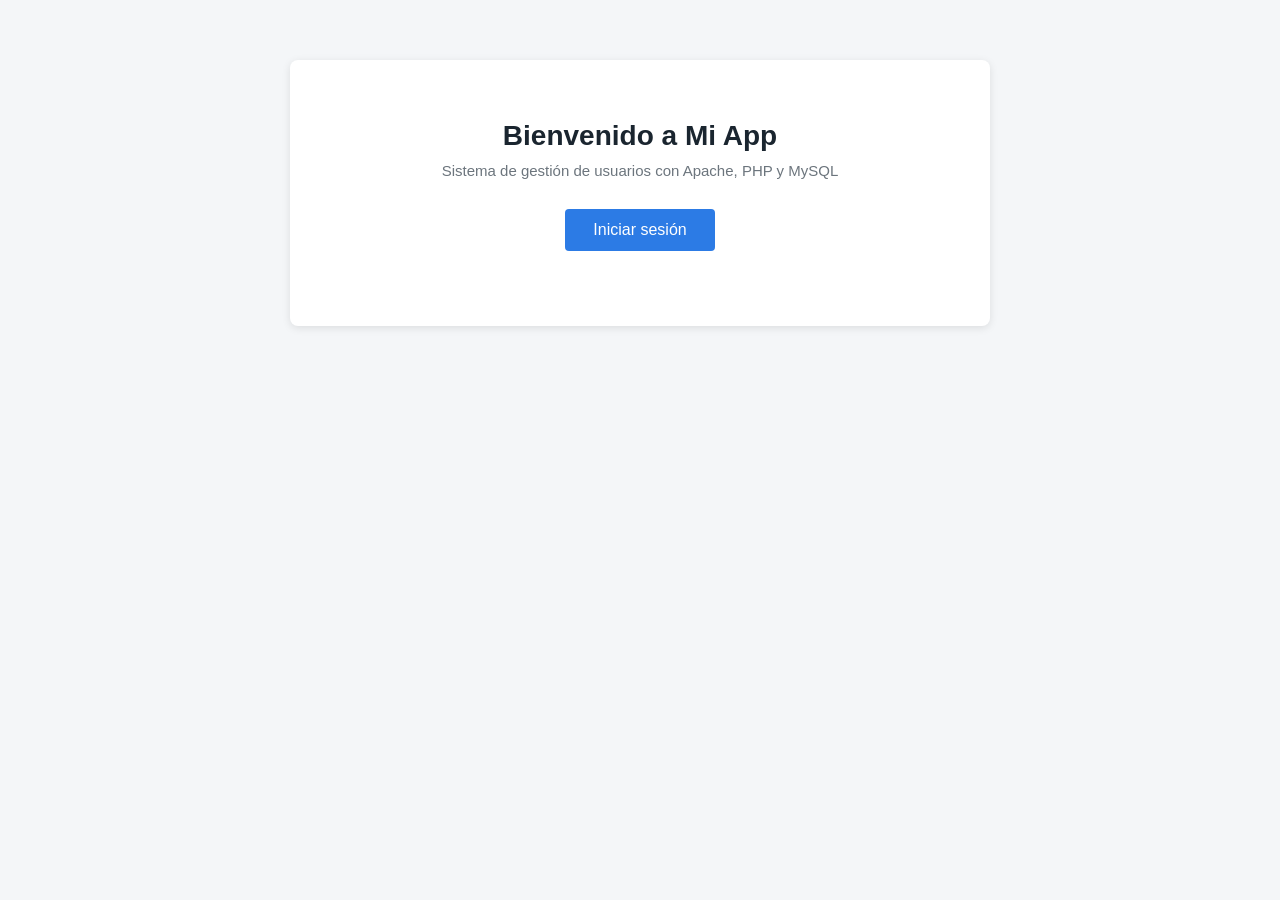
<file: index.html>
<!DOCTYPE html>
<html lang="es">
<head>
    <meta charset="UTF-8">
    <title>Mi App - Bienvenida</title>
    <link rel="stylesheet" href="public/css/estilos.css">
</head>
<body>
    <div class="contenedor pagina-inicio">
        <h1>Bienvenido a Mi App</h1>
        <p class="subtitulo">Sistema de gestión de usuarios con Apache, PHP y MySQL</p>

        <div class="acciones-inicio">
            <a href="server/api/api/public/index.php" class="boton-nuevo">Iniciar sesión</a>
        </div>
    </div>
</body>
</html>
</file>
<file: public/css/estilos.css>
/* estilos.css - Estilos simples para la aplicación */

* {
    box-sizing: border-box;
    margin: 0;
    padding: 0;
    font-family: Arial, Helvetica, sans-serif;
}

body {
    background-color: #f4f6f8;
    color: #2c3e50;
    padding: 20px;
}

.contenedor {
    max-width: 700px;
    margin: 40px auto;
    background: #ffffff;
    padding: 30px;
    border-radius: 8px;
    box-shadow: 0 2px 8px rgba(0, 0, 0, 0.1);
}

h2 {
    margin-bottom: 20px;
    color: #1a252f;
}

label {
    display: block;
    margin-top: 15px;
    margin-bottom: 5px;
    font-weight: bold;
}

input[type="text"],
input[type="email"],
input[type="password"] {
    width: 100%;
    padding: 10px;
    border: 1px solid #ccc;
    border-radius: 4px;
    font-size: 14px;
}

button {
    margin-top: 20px;
    padding: 10px 20px;
    background-color: #2c7be5;
    color: white;
    border: none;
    border-radius: 4px;
    cursor: pointer;
    font-size: 14px;
}

button:hover {
    background-color: #1a5cb8;
}

.mensaje-error {
    background-color: #fdecea;
    color: #b71c1c;
    padding: 10px;
    border-radius: 4px;
    margin-bottom: 15px;
}

a {
    color: #2c7be5;
    text-decoration: none;
}

a:hover {
    text-decoration: underline;
}

.barra-superior {
    display: flex;
    justify-content: space-between;
    align-items: center;
    margin-bottom: 20px;
}

.boton-nuevo {
    display: inline-block;
    margin-bottom: 15px;
    background-color: #2c7be5;
    color: white;
    padding: 8px 16px;
    border-radius: 4px;
}

.boton-nuevo:hover {
    background-color: #1a5cb8;
    text-decoration: none;
}

table {
    width: 100%;
    border-collapse: collapse;
    margin-top: 10px;
}

th, td {
    text-align: left;
    padding: 10px;
    border-bottom: 1px solid #eee;
}

th {
    background-color: #f0f2f5;
}

/* Estilos adicionales para la página de inicio */

.pagina-inicio {
    text-align: center;
    padding: 60px 30px;
}

.pagina-inicio h1 {
    font-size: 28px;
    margin-bottom: 10px;
    color: #1a252f;
}

.subtitulo {
    color: #6c757d;
    margin-bottom: 30px;
    font-size: 15px;
}

.acciones-inicio {
    margin-top: 20px;
}

.acciones-inicio .boton-nuevo {
    font-size: 16px;
    padding: 12px 28px;
}
</file>
